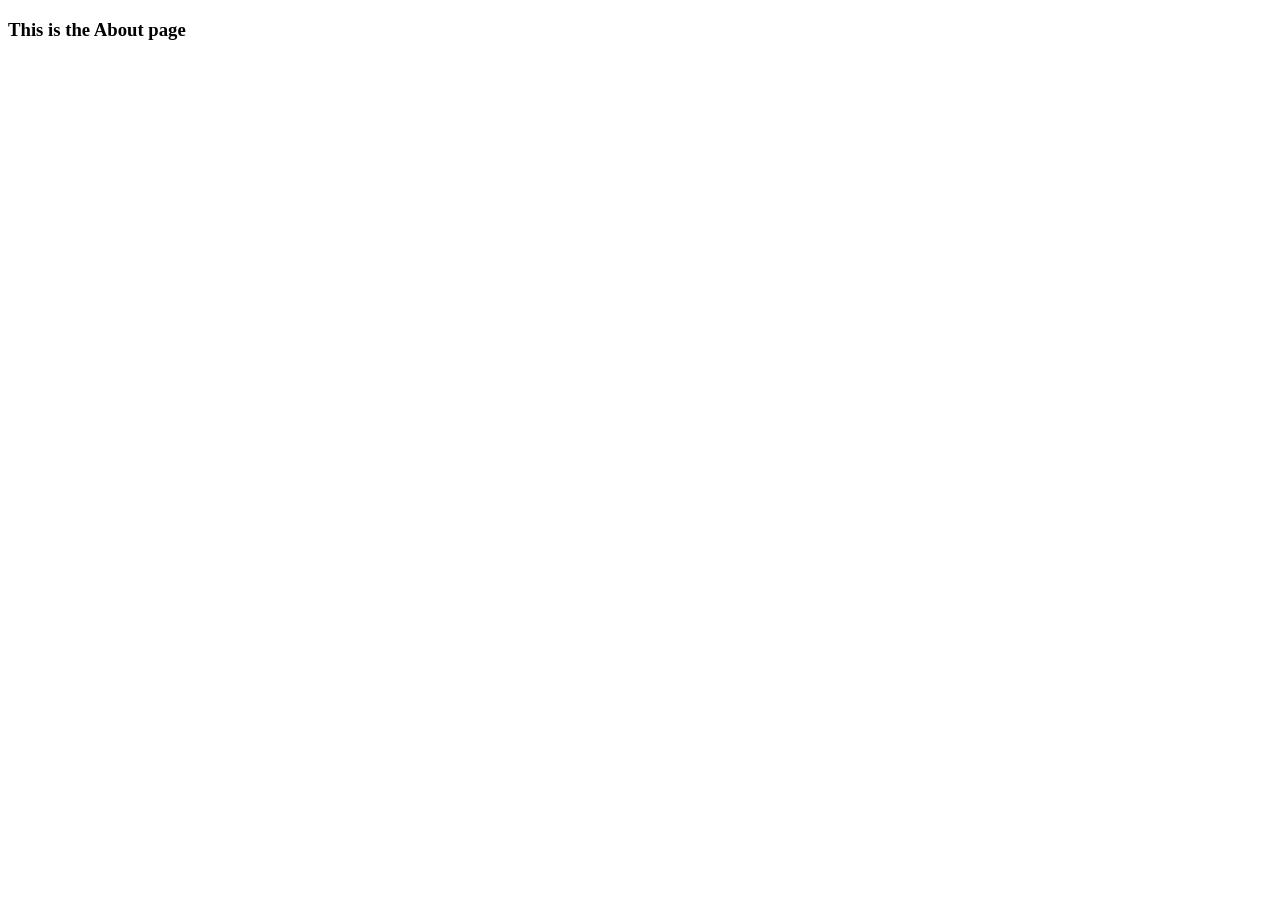
<file: About.html>
<!DOCTYPE html>
<html lang="en">

<head>
    <meta charset="UTF-8">
    <meta name="viewport" content="width=device-width, initial-scale=1.0">
    <title>Document</title>
</head>

<body>
    <h3>This is the About page</h3>
</body>

</html>
</file>
